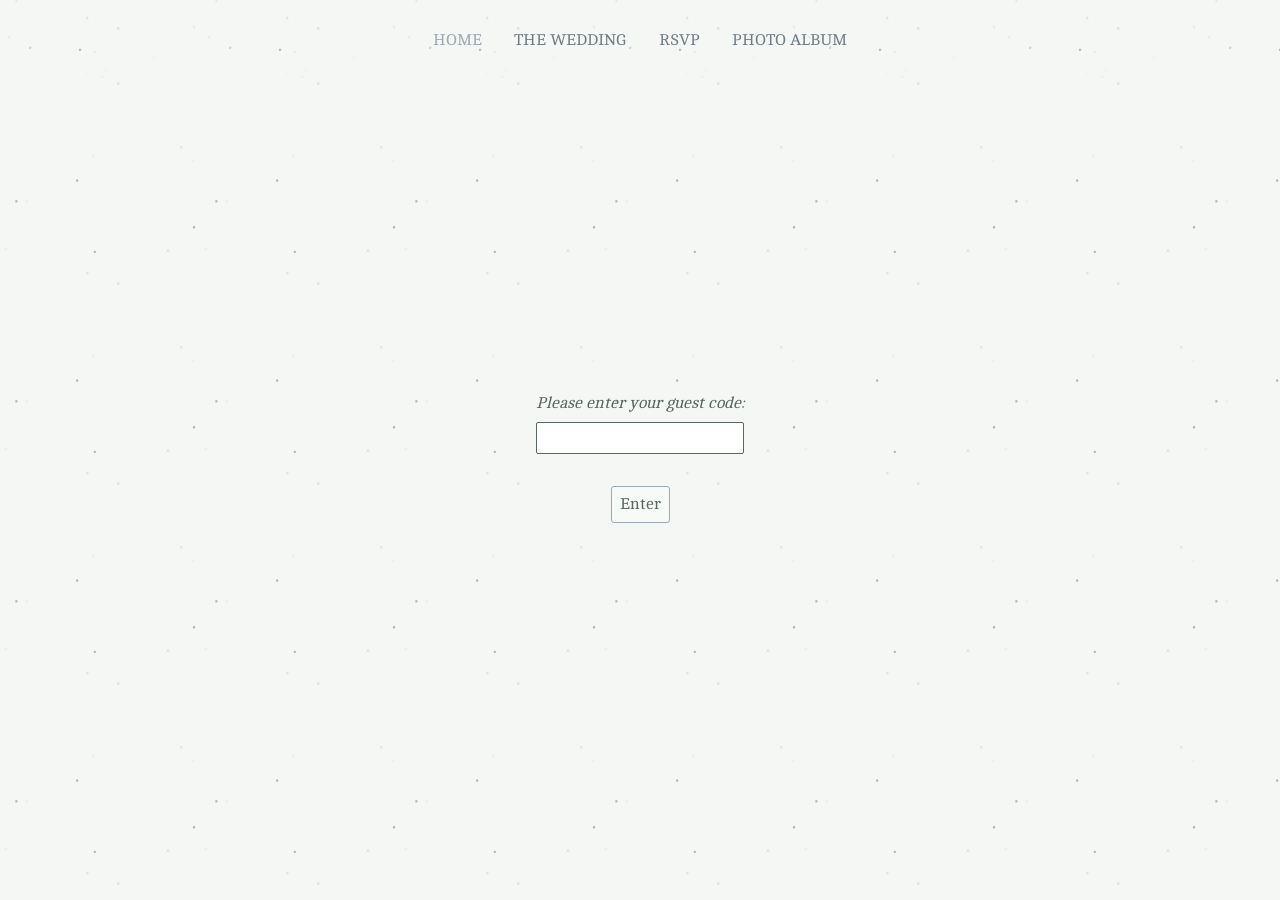
<file: index.html>
<!DOCTYPE html>
<html lang="en">
  <head>
    <meta charset="UTF-8" />
    <link rel="icon" type="image/png" href="/logo.png" />
    <meta name="viewport" content="width=device-width, initial-scale=1.0" />
    <title>Jun Yeu & Qing Wedding</title>
    <script type="module" crossorigin src="/assets/index.ea2c466b.js"></script>
    <link rel="modulepreload" href="/assets/vendor.6395b042.js">
    <link rel="stylesheet" href="/assets/index.38c33682.css">
  </head>
  <body>
    <div id="root"></div>
    
  </body>
</html>
</file>
<file: assets/index.38c33682.css>
@font-face{font-family:Cambo;font-style:normal;font-display:swap;font-weight:400;src:url(/assets/cambo-latin-400-normal.41fc410d.woff2) format("woff2"),url(/assets/cambo-all-400-normal.0c1e4fb3.woff) format("woff");unicode-range:U+0000-00FF,U+0131,U+0152-0153,U+02BB-02BC,U+02C6,U+02DA,U+02DC,U+2000-206F,U+2074,U+20AC,U+2122,U+2191,U+2193,U+2212,U+2215,U+FEFF,U+FFFD}/*! modern-normalize v1.1.0 | MIT License | https://github.com/sindresorhus/modern-normalize */*,:before,:after{box-sizing:border-box}html{-moz-tab-size:4;tab-size:4}html{line-height:1.15;-webkit-text-size-adjust:100%}body{margin:0}body{font-family:system-ui,-apple-system,Segoe UI,Roboto,Helvetica,Arial,sans-serif,"Apple Color Emoji","Segoe UI Emoji"}hr{height:0;color:inherit}abbr[title]{text-decoration:underline dotted}b,strong{font-weight:bolder}code,kbd,samp,pre{font-family:ui-monospace,SFMono-Regular,Consolas,Liberation Mono,Menlo,monospace;font-size:1em}small{font-size:80%}sub,sup{font-size:75%;line-height:0;position:relative;vertical-align:baseline}sub{bottom:-.25em}sup{top:-.5em}table{text-indent:0;border-color:inherit}button,input,optgroup,select,textarea{font-family:inherit;font-size:100%;line-height:1.15;margin:0}button,select{text-transform:none}button,[type=button],[type=reset],[type=submit]{-webkit-appearance:button}::-moz-focus-inner{border-style:none;padding:0}:-moz-focusring{outline:1px dotted ButtonText}:-moz-ui-invalid{box-shadow:none}legend{padding:0}progress{vertical-align:baseline}::-webkit-inner-spin-button,::-webkit-outer-spin-button{height:auto}[type=search]{-webkit-appearance:textfield;outline-offset:-2px}::-webkit-search-decoration{-webkit-appearance:none}::-webkit-file-upload-button{-webkit-appearance:button;font:inherit}summary{display:list-item}body[data-aos-duration="50"] [data-aos],[data-aos][data-aos][data-aos-duration="50"]{transition-duration:50ms}body[data-aos-delay="50"] [data-aos],[data-aos][data-aos][data-aos-delay="50"]{transition-delay:0}body[data-aos-delay="50"] [data-aos].aos-animate,[data-aos][data-aos][data-aos-delay="50"].aos-animate{transition-delay:50ms}body[data-aos-duration="100"] [data-aos],[data-aos][data-aos][data-aos-duration="100"]{transition-duration:.1s}body[data-aos-delay="100"] [data-aos],[data-aos][data-aos][data-aos-delay="100"]{transition-delay:0}body[data-aos-delay="100"] [data-aos].aos-animate,[data-aos][data-aos][data-aos-delay="100"].aos-animate{transition-delay:.1s}body[data-aos-duration="150"] [data-aos],[data-aos][data-aos][data-aos-duration="150"]{transition-duration:.15s}body[data-aos-delay="150"] [data-aos],[data-aos][data-aos][data-aos-delay="150"]{transition-delay:0}body[data-aos-delay="150"] [data-aos].aos-animate,[data-aos][data-aos][data-aos-delay="150"].aos-animate{transition-delay:.15s}body[data-aos-duration="200"] [data-aos],[data-aos][data-aos][data-aos-duration="200"]{transition-duration:.2s}body[data-aos-delay="200"] [data-aos],[data-aos][data-aos][data-aos-delay="200"]{transition-delay:0}body[data-aos-delay="200"] [data-aos].aos-animate,[data-aos][data-aos][data-aos-delay="200"].aos-animate{transition-delay:.2s}body[data-aos-duration="250"] [data-aos],[data-aos][data-aos][data-aos-duration="250"]{transition-duration:.25s}body[data-aos-delay="250"] [data-aos],[data-aos][data-aos][data-aos-delay="250"]{transition-delay:0}body[data-aos-delay="250"] [data-aos].aos-animate,[data-aos][data-aos][data-aos-delay="250"].aos-animate{transition-delay:.25s}body[data-aos-duration="300"] [data-aos],[data-aos][data-aos][data-aos-duration="300"]{transition-duration:.3s}body[data-aos-delay="300"] [data-aos],[data-aos][data-aos][data-aos-delay="300"]{transition-delay:0}body[data-aos-delay="300"] [data-aos].aos-animate,[data-aos][data-aos][data-aos-delay="300"].aos-animate{transition-delay:.3s}body[data-aos-duration="350"] [data-aos],[data-aos][data-aos][data-aos-duration="350"]{transition-duration:.35s}body[data-aos-delay="350"] [data-aos],[data-aos][data-aos][data-aos-delay="350"]{transition-delay:0}body[data-aos-delay="350"] [data-aos].aos-animate,[data-aos][data-aos][data-aos-delay="350"].aos-animate{transition-delay:.35s}body[data-aos-duration="400"] [data-aos],[data-aos][data-aos][data-aos-duration="400"]{transition-duration:.4s}body[data-aos-delay="400"] [data-aos],[data-aos][data-aos][data-aos-delay="400"]{transition-delay:0}body[data-aos-delay="400"] [data-aos].aos-animate,[data-aos][data-aos][data-aos-delay="400"].aos-animate{transition-delay:.4s}body[data-aos-duration="450"] [data-aos],[data-aos][data-aos][data-aos-duration="450"]{transition-duration:.45s}body[data-aos-delay="450"] [data-aos],[data-aos][data-aos][data-aos-delay="450"]{transition-delay:0}body[data-aos-delay="450"] [data-aos].aos-animate,[data-aos][data-aos][data-aos-delay="450"].aos-animate{transition-delay:.45s}body[data-aos-duration="500"] [data-aos],[data-aos][data-aos][data-aos-duration="500"]{transition-duration:.5s}body[data-aos-delay="500"] [data-aos],[data-aos][data-aos][data-aos-delay="500"]{transition-delay:0}body[data-aos-delay="500"] [data-aos].aos-animate,[data-aos][data-aos][data-aos-delay="500"].aos-animate{transition-delay:.5s}body[data-aos-duration="550"] [data-aos],[data-aos][data-aos][data-aos-duration="550"]{transition-duration:.55s}body[data-aos-delay="550"] [data-aos],[data-aos][data-aos][data-aos-delay="550"]{transition-delay:0}body[data-aos-delay="550"] [data-aos].aos-animate,[data-aos][data-aos][data-aos-delay="550"].aos-animate{transition-delay:.55s}body[data-aos-duration="600"] [data-aos],[data-aos][data-aos][data-aos-duration="600"]{transition-duration:.6s}body[data-aos-delay="600"] [data-aos],[data-aos][data-aos][data-aos-delay="600"]{transition-delay:0}body[data-aos-delay="600"] [data-aos].aos-animate,[data-aos][data-aos][data-aos-delay="600"].aos-animate{transition-delay:.6s}body[data-aos-duration="650"] [data-aos],[data-aos][data-aos][data-aos-duration="650"]{transition-duration:.65s}body[data-aos-delay="650"] [data-aos],[data-aos][data-aos][data-aos-delay="650"]{transition-delay:0}body[data-aos-delay="650"] [data-aos].aos-animate,[data-aos][data-aos][data-aos-delay="650"].aos-animate{transition-delay:.65s}body[data-aos-duration="700"] [data-aos],[data-aos][data-aos][data-aos-duration="700"]{transition-duration:.7s}body[data-aos-delay="700"] [data-aos],[data-aos][data-aos][data-aos-delay="700"]{transition-delay:0}body[data-aos-delay="700"] [data-aos].aos-animate,[data-aos][data-aos][data-aos-delay="700"].aos-animate{transition-delay:.7s}body[data-aos-duration="750"] [data-aos],[data-aos][data-aos][data-aos-duration="750"]{transition-duration:.75s}body[data-aos-delay="750"] [data-aos],[data-aos][data-aos][data-aos-delay="750"]{transition-delay:0}body[data-aos-delay="750"] [data-aos].aos-animate,[data-aos][data-aos][data-aos-delay="750"].aos-animate{transition-delay:.75s}body[data-aos-duration="800"] [data-aos],[data-aos][data-aos][data-aos-duration="800"]{transition-duration:.8s}body[data-aos-delay="800"] [data-aos],[data-aos][data-aos][data-aos-delay="800"]{transition-delay:0}body[data-aos-delay="800"] [data-aos].aos-animate,[data-aos][data-aos][data-aos-delay="800"].aos-animate{transition-delay:.8s}body[data-aos-duration="850"] [data-aos],[data-aos][data-aos][data-aos-duration="850"]{transition-duration:.85s}body[data-aos-delay="850"] [data-aos],[data-aos][data-aos][data-aos-delay="850"]{transition-delay:0}body[data-aos-delay="850"] [data-aos].aos-animate,[data-aos][data-aos][data-aos-delay="850"].aos-animate{transition-delay:.85s}body[data-aos-duration="900"] [data-aos],[data-aos][data-aos][data-aos-duration="900"]{transition-duration:.9s}body[data-aos-delay="900"] [data-aos],[data-aos][data-aos][data-aos-delay="900"]{transition-delay:0}body[data-aos-delay="900"] [data-aos].aos-animate,[data-aos][data-aos][data-aos-delay="900"].aos-animate{transition-delay:.9s}body[data-aos-duration="950"] [data-aos],[data-aos][data-aos][data-aos-duration="950"]{transition-duration:.95s}body[data-aos-delay="950"] [data-aos],[data-aos][data-aos][data-aos-delay="950"]{transition-delay:0}body[data-aos-delay="950"] [data-aos].aos-animate,[data-aos][data-aos][data-aos-delay="950"].aos-animate{transition-delay:.95s}body[data-aos-duration="1000"] [data-aos],[data-aos][data-aos][data-aos-duration="1000"]{transition-duration:1s}body[data-aos-delay="1000"] [data-aos],[data-aos][data-aos][data-aos-delay="1000"]{transition-delay:0}body[data-aos-delay="1000"] [data-aos].aos-animate,[data-aos][data-aos][data-aos-delay="1000"].aos-animate{transition-delay:1s}body[data-aos-duration="1050"] [data-aos],[data-aos][data-aos][data-aos-duration="1050"]{transition-duration:1.05s}body[data-aos-delay="1050"] [data-aos],[data-aos][data-aos][data-aos-delay="1050"]{transition-delay:0}body[data-aos-delay="1050"] [data-aos].aos-animate,[data-aos][data-aos][data-aos-delay="1050"].aos-animate{transition-delay:1.05s}body[data-aos-duration="1100"] [data-aos],[data-aos][data-aos][data-aos-duration="1100"]{transition-duration:1.1s}body[data-aos-delay="1100"] [data-aos],[data-aos][data-aos][data-aos-delay="1100"]{transition-delay:0}body[data-aos-delay="1100"] [data-aos].aos-animate,[data-aos][data-aos][data-aos-delay="1100"].aos-animate{transition-delay:1.1s}body[data-aos-duration="1150"] [data-aos],[data-aos][data-aos][data-aos-duration="1150"]{transition-duration:1.15s}body[data-aos-delay="1150"] [data-aos],[data-aos][data-aos][data-aos-delay="1150"]{transition-delay:0}body[data-aos-delay="1150"] [data-aos].aos-animate,[data-aos][data-aos][data-aos-delay="1150"].aos-animate{transition-delay:1.15s}body[data-aos-duration="1200"] [data-aos],[data-aos][data-aos][data-aos-duration="1200"]{transition-duration:1.2s}body[data-aos-delay="1200"] [data-aos],[data-aos][data-aos][data-aos-delay="1200"]{transition-delay:0}body[data-aos-delay="1200"] [data-aos].aos-animate,[data-aos][data-aos][data-aos-delay="1200"].aos-animate{transition-delay:1.2s}body[data-aos-duration="1250"] [data-aos],[data-aos][data-aos][data-aos-duration="1250"]{transition-duration:1.25s}body[data-aos-delay="1250"] [data-aos],[data-aos][data-aos][data-aos-delay="1250"]{transition-delay:0}body[data-aos-delay="1250"] [data-aos].aos-animate,[data-aos][data-aos][data-aos-delay="1250"].aos-animate{transition-delay:1.25s}body[data-aos-duration="1300"] [data-aos],[data-aos][data-aos][data-aos-duration="1300"]{transition-duration:1.3s}body[data-aos-delay="1300"] [data-aos],[data-aos][data-aos][data-aos-delay="1300"]{transition-delay:0}body[data-aos-delay="1300"] [data-aos].aos-animate,[data-aos][data-aos][data-aos-delay="1300"].aos-animate{transition-delay:1.3s}body[data-aos-duration="1350"] [data-aos],[data-aos][data-aos][data-aos-duration="1350"]{transition-duration:1.35s}body[data-aos-delay="1350"] [data-aos],[data-aos][data-aos][data-aos-delay="1350"]{transition-delay:0}body[data-aos-delay="1350"] [data-aos].aos-animate,[data-aos][data-aos][data-aos-delay="1350"].aos-animate{transition-delay:1.35s}body[data-aos-duration="1400"] [data-aos],[data-aos][data-aos][data-aos-duration="1400"]{transition-duration:1.4s}body[data-aos-delay="1400"] [data-aos],[data-aos][data-aos][data-aos-delay="1400"]{transition-delay:0}body[data-aos-delay="1400"] [data-aos].aos-animate,[data-aos][data-aos][data-aos-delay="1400"].aos-animate{transition-delay:1.4s}body[data-aos-duration="1450"] [data-aos],[data-aos][data-aos][data-aos-duration="1450"]{transition-duration:1.45s}body[data-aos-delay="1450"] [data-aos],[data-aos][data-aos][data-aos-delay="1450"]{transition-delay:0}body[data-aos-delay="1450"] [data-aos].aos-animate,[data-aos][data-aos][data-aos-delay="1450"].aos-animate{transition-delay:1.45s}body[data-aos-duration="1500"] [data-aos],[data-aos][data-aos][data-aos-duration="1500"]{transition-duration:1.5s}body[data-aos-delay="1500"] [data-aos],[data-aos][data-aos][data-aos-delay="1500"]{transition-delay:0}body[data-aos-delay="1500"] [data-aos].aos-animate,[data-aos][data-aos][data-aos-delay="1500"].aos-animate{transition-delay:1.5s}body[data-aos-duration="1550"] [data-aos],[data-aos][data-aos][data-aos-duration="1550"]{transition-duration:1.55s}body[data-aos-delay="1550"] [data-aos],[data-aos][data-aos][data-aos-delay="1550"]{transition-delay:0}body[data-aos-delay="1550"] [data-aos].aos-animate,[data-aos][data-aos][data-aos-delay="1550"].aos-animate{transition-delay:1.55s}body[data-aos-duration="1600"] [data-aos],[data-aos][data-aos][data-aos-duration="1600"]{transition-duration:1.6s}body[data-aos-delay="1600"] [data-aos],[data-aos][data-aos][data-aos-delay="1600"]{transition-delay:0}body[data-aos-delay="1600"] [data-aos].aos-animate,[data-aos][data-aos][data-aos-delay="1600"].aos-animate{transition-delay:1.6s}body[data-aos-duration="1650"] [data-aos],[data-aos][data-aos][data-aos-duration="1650"]{transition-duration:1.65s}body[data-aos-delay="1650"] [data-aos],[data-aos][data-aos][data-aos-delay="1650"]{transition-delay:0}body[data-aos-delay="1650"] [data-aos].aos-animate,[data-aos][data-aos][data-aos-delay="1650"].aos-animate{transition-delay:1.65s}body[data-aos-duration="1700"] [data-aos],[data-aos][data-aos][data-aos-duration="1700"]{transition-duration:1.7s}body[data-aos-delay="1700"] [data-aos],[data-aos][data-aos][data-aos-delay="1700"]{transition-delay:0}body[data-aos-delay="1700"] [data-aos].aos-animate,[data-aos][data-aos][data-aos-delay="1700"].aos-animate{transition-delay:1.7s}body[data-aos-duration="1750"] [data-aos],[data-aos][data-aos][data-aos-duration="1750"]{transition-duration:1.75s}body[data-aos-delay="1750"] [data-aos],[data-aos][data-aos][data-aos-delay="1750"]{transition-delay:0}body[data-aos-delay="1750"] [data-aos].aos-animate,[data-aos][data-aos][data-aos-delay="1750"].aos-animate{transition-delay:1.75s}body[data-aos-duration="1800"] [data-aos],[data-aos][data-aos][data-aos-duration="1800"]{transition-duration:1.8s}body[data-aos-delay="1800"] [data-aos],[data-aos][data-aos][data-aos-delay="1800"]{transition-delay:0}body[data-aos-delay="1800"] [data-aos].aos-animate,[data-aos][data-aos][data-aos-delay="1800"].aos-animate{transition-delay:1.8s}body[data-aos-duration="1850"] [data-aos],[data-aos][data-aos][data-aos-duration="1850"]{transition-duration:1.85s}body[data-aos-delay="1850"] [data-aos],[data-aos][data-aos][data-aos-delay="1850"]{transition-delay:0}body[data-aos-delay="1850"] [data-aos].aos-animate,[data-aos][data-aos][data-aos-delay="1850"].aos-animate{transition-delay:1.85s}body[data-aos-duration="1900"] [data-aos],[data-aos][data-aos][data-aos-duration="1900"]{transition-duration:1.9s}body[data-aos-delay="1900"] [data-aos],[data-aos][data-aos][data-aos-delay="1900"]{transition-delay:0}body[data-aos-delay="1900"] [data-aos].aos-animate,[data-aos][data-aos][data-aos-delay="1900"].aos-animate{transition-delay:1.9s}body[data-aos-duration="1950"] [data-aos],[data-aos][data-aos][data-aos-duration="1950"]{transition-duration:1.95s}body[data-aos-delay="1950"] [data-aos],[data-aos][data-aos][data-aos-delay="1950"]{transition-delay:0}body[data-aos-delay="1950"] [data-aos].aos-animate,[data-aos][data-aos][data-aos-delay="1950"].aos-animate{transition-delay:1.95s}body[data-aos-duration="2000"] [data-aos],[data-aos][data-aos][data-aos-duration="2000"]{transition-duration:2s}body[data-aos-delay="2000"] [data-aos],[data-aos][data-aos][data-aos-delay="2000"]{transition-delay:0}body[data-aos-delay="2000"] [data-aos].aos-animate,[data-aos][data-aos][data-aos-delay="2000"].aos-animate{transition-delay:2s}body[data-aos-duration="2050"] [data-aos],[data-aos][data-aos][data-aos-duration="2050"]{transition-duration:2.05s}body[data-aos-delay="2050"] [data-aos],[data-aos][data-aos][data-aos-delay="2050"]{transition-delay:0}body[data-aos-delay="2050"] [data-aos].aos-animate,[data-aos][data-aos][data-aos-delay="2050"].aos-animate{transition-delay:2.05s}body[data-aos-duration="2100"] [data-aos],[data-aos][data-aos][data-aos-duration="2100"]{transition-duration:2.1s}body[data-aos-delay="2100"] [data-aos],[data-aos][data-aos][data-aos-delay="2100"]{transition-delay:0}body[data-aos-delay="2100"] [data-aos].aos-animate,[data-aos][data-aos][data-aos-delay="2100"].aos-animate{transition-delay:2.1s}body[data-aos-duration="2150"] [data-aos],[data-aos][data-aos][data-aos-duration="2150"]{transition-duration:2.15s}body[data-aos-delay="2150"] [data-aos],[data-aos][data-aos][data-aos-delay="2150"]{transition-delay:0}body[data-aos-delay="2150"] [data-aos].aos-animate,[data-aos][data-aos][data-aos-delay="2150"].aos-animate{transition-delay:2.15s}body[data-aos-duration="2200"] [data-aos],[data-aos][data-aos][data-aos-duration="2200"]{transition-duration:2.2s}body[data-aos-delay="2200"] [data-aos],[data-aos][data-aos][data-aos-delay="2200"]{transition-delay:0}body[data-aos-delay="2200"] [data-aos].aos-animate,[data-aos][data-aos][data-aos-delay="2200"].aos-animate{transition-delay:2.2s}body[data-aos-duration="2250"] [data-aos],[data-aos][data-aos][data-aos-duration="2250"]{transition-duration:2.25s}body[data-aos-delay="2250"] [data-aos],[data-aos][data-aos][data-aos-delay="2250"]{transition-delay:0}body[data-aos-delay="2250"] [data-aos].aos-animate,[data-aos][data-aos][data-aos-delay="2250"].aos-animate{transition-delay:2.25s}body[data-aos-duration="2300"] [data-aos],[data-aos][data-aos][data-aos-duration="2300"]{transition-duration:2.3s}body[data-aos-delay="2300"] [data-aos],[data-aos][data-aos][data-aos-delay="2300"]{transition-delay:0}body[data-aos-delay="2300"] [data-aos].aos-animate,[data-aos][data-aos][data-aos-delay="2300"].aos-animate{transition-delay:2.3s}body[data-aos-duration="2350"] [data-aos],[data-aos][data-aos][data-aos-duration="2350"]{transition-duration:2.35s}body[data-aos-delay="2350"] [data-aos],[data-aos][data-aos][data-aos-delay="2350"]{transition-delay:0}body[data-aos-delay="2350"] [data-aos].aos-animate,[data-aos][data-aos][data-aos-delay="2350"].aos-animate{transition-delay:2.35s}body[data-aos-duration="2400"] [data-aos],[data-aos][data-aos][data-aos-duration="2400"]{transition-duration:2.4s}body[data-aos-delay="2400"] [data-aos],[data-aos][data-aos][data-aos-delay="2400"]{transition-delay:0}body[data-aos-delay="2400"] [data-aos].aos-animate,[data-aos][data-aos][data-aos-delay="2400"].aos-animate{transition-delay:2.4s}body[data-aos-duration="2450"] [data-aos],[data-aos][data-aos][data-aos-duration="2450"]{transition-duration:2.45s}body[data-aos-delay="2450"] [data-aos],[data-aos][data-aos][data-aos-delay="2450"]{transition-delay:0}body[data-aos-delay="2450"] [data-aos].aos-animate,[data-aos][data-aos][data-aos-delay="2450"].aos-animate{transition-delay:2.45s}body[data-aos-duration="2500"] [data-aos],[data-aos][data-aos][data-aos-duration="2500"]{transition-duration:2.5s}body[data-aos-delay="2500"] [data-aos],[data-aos][data-aos][data-aos-delay="2500"]{transition-delay:0}body[data-aos-delay="2500"] [data-aos].aos-animate,[data-aos][data-aos][data-aos-delay="2500"].aos-animate{transition-delay:2.5s}body[data-aos-duration="2550"] [data-aos],[data-aos][data-aos][data-aos-duration="2550"]{transition-duration:2.55s}body[data-aos-delay="2550"] [data-aos],[data-aos][data-aos][data-aos-delay="2550"]{transition-delay:0}body[data-aos-delay="2550"] [data-aos].aos-animate,[data-aos][data-aos][data-aos-delay="2550"].aos-animate{transition-delay:2.55s}body[data-aos-duration="2600"] [data-aos],[data-aos][data-aos][data-aos-duration="2600"]{transition-duration:2.6s}body[data-aos-delay="2600"] [data-aos],[data-aos][data-aos][data-aos-delay="2600"]{transition-delay:0}body[data-aos-delay="2600"] [data-aos].aos-animate,[data-aos][data-aos][data-aos-delay="2600"].aos-animate{transition-delay:2.6s}body[data-aos-duration="2650"] [data-aos],[data-aos][data-aos][data-aos-duration="2650"]{transition-duration:2.65s}body[data-aos-delay="2650"] [data-aos],[data-aos][data-aos][data-aos-delay="2650"]{transition-delay:0}body[data-aos-delay="2650"] [data-aos].aos-animate,[data-aos][data-aos][data-aos-delay="2650"].aos-animate{transition-delay:2.65s}body[data-aos-duration="2700"] [data-aos],[data-aos][data-aos][data-aos-duration="2700"]{transition-duration:2.7s}body[data-aos-delay="2700"] [data-aos],[data-aos][data-aos][data-aos-delay="2700"]{transition-delay:0}body[data-aos-delay="2700"] [data-aos].aos-animate,[data-aos][data-aos][data-aos-delay="2700"].aos-animate{transition-delay:2.7s}body[data-aos-duration="2750"] [data-aos],[data-aos][data-aos][data-aos-duration="2750"]{transition-duration:2.75s}body[data-aos-delay="2750"] [data-aos],[data-aos][data-aos][data-aos-delay="2750"]{transition-delay:0}body[data-aos-delay="2750"] [data-aos].aos-animate,[data-aos][data-aos][data-aos-delay="2750"].aos-animate{transition-delay:2.75s}body[data-aos-duration="2800"] [data-aos],[data-aos][data-aos][data-aos-duration="2800"]{transition-duration:2.8s}body[data-aos-delay="2800"] [data-aos],[data-aos][data-aos][data-aos-delay="2800"]{transition-delay:0}body[data-aos-delay="2800"] [data-aos].aos-animate,[data-aos][data-aos][data-aos-delay="2800"].aos-animate{transition-delay:2.8s}body[data-aos-duration="2850"] [data-aos],[data-aos][data-aos][data-aos-duration="2850"]{transition-duration:2.85s}body[data-aos-delay="2850"] [data-aos],[data-aos][data-aos][data-aos-delay="2850"]{transition-delay:0}body[data-aos-delay="2850"] [data-aos].aos-animate,[data-aos][data-aos][data-aos-delay="2850"].aos-animate{transition-delay:2.85s}body[data-aos-duration="2900"] [data-aos],[data-aos][data-aos][data-aos-duration="2900"]{transition-duration:2.9s}body[data-aos-delay="2900"] [data-aos],[data-aos][data-aos][data-aos-delay="2900"]{transition-delay:0}body[data-aos-delay="2900"] [data-aos].aos-animate,[data-aos][data-aos][data-aos-delay="2900"].aos-animate{transition-delay:2.9s}body[data-aos-duration="2950"] [data-aos],[data-aos][data-aos][data-aos-duration="2950"]{transition-duration:2.95s}body[data-aos-delay="2950"] [data-aos],[data-aos][data-aos][data-aos-delay="2950"]{transition-delay:0}body[data-aos-delay="2950"] [data-aos].aos-animate,[data-aos][data-aos][data-aos-delay="2950"].aos-animate{transition-delay:2.95s}body[data-aos-duration="3000"] [data-aos],[data-aos][data-aos][data-aos-duration="3000"]{transition-duration:3s}body[data-aos-delay="3000"] [data-aos],[data-aos][data-aos][data-aos-delay="3000"]{transition-delay:0}body[data-aos-delay="3000"] [data-aos].aos-animate,[data-aos][data-aos][data-aos-delay="3000"].aos-animate{transition-delay:3s}body[data-aos-easing=linear] [data-aos],[data-aos][data-aos][data-aos-easing=linear]{transition-timing-function:cubic-bezier(.25,.25,.75,.75)}body[data-aos-easing=ease] [data-aos],[data-aos][data-aos][data-aos-easing=ease]{transition-timing-function:cubic-bezier(.25,.1,.25,1)}body[data-aos-easing=ease-in] [data-aos],[data-aos][data-aos][data-aos-easing=ease-in]{transition-timing-function:cubic-bezier(.42,0,1,1)}body[data-aos-easing=ease-out] [data-aos],[data-aos][data-aos][data-aos-easing=ease-out]{transition-timing-function:cubic-bezier(0,0,.58,1)}body[data-aos-easing=ease-in-out] [data-aos],[data-aos][data-aos][data-aos-easing=ease-in-out]{transition-timing-function:cubic-bezier(.42,0,.58,1)}body[data-aos-easing=ease-in-back] [data-aos],[data-aos][data-aos][data-aos-easing=ease-in-back]{transition-timing-function:cubic-bezier(.6,-.28,.735,.045)}body[data-aos-easing=ease-out-back] [data-aos],[data-aos][data-aos][data-aos-easing=ease-out-back]{transition-timing-function:cubic-bezier(.175,.885,.32,1.275)}body[data-aos-easing=ease-in-out-back] [data-aos],[data-aos][data-aos][data-aos-easing=ease-in-out-back]{transition-timing-function:cubic-bezier(.68,-.55,.265,1.55)}body[data-aos-easing=ease-in-sine] [data-aos],[data-aos][data-aos][data-aos-easing=ease-in-sine]{transition-timing-function:cubic-bezier(.47,0,.745,.715)}body[data-aos-easing=ease-out-sine] [data-aos],[data-aos][data-aos][data-aos-easing=ease-out-sine]{transition-timing-function:cubic-bezier(.39,.575,.565,1)}body[data-aos-easing=ease-in-out-sine] [data-aos],[data-aos][data-aos][data-aos-easing=ease-in-out-sine]{transition-timing-function:cubic-bezier(.445,.05,.55,.95)}body[data-aos-easing=ease-in-quad] [data-aos],[data-aos][data-aos][data-aos-easing=ease-in-quad]{transition-timing-function:cubic-bezier(.55,.085,.68,.53)}body[data-aos-easing=ease-out-quad] [data-aos],[data-aos][data-aos][data-aos-easing=ease-out-quad]{transition-timing-function:cubic-bezier(.25,.46,.45,.94)}body[data-aos-easing=ease-in-out-quad] [data-aos],[data-aos][data-aos][data-aos-easing=ease-in-out-quad]{transition-timing-function:cubic-bezier(.455,.03,.515,.955)}body[data-aos-easing=ease-in-cubic] [data-aos],[data-aos][data-aos][data-aos-easing=ease-in-cubic]{transition-timing-function:cubic-bezier(.55,.085,.68,.53)}body[data-aos-easing=ease-out-cubic] [data-aos],[data-aos][data-aos][data-aos-easing=ease-out-cubic]{transition-timing-function:cubic-bezier(.25,.46,.45,.94)}body[data-aos-easing=ease-in-out-cubic] [data-aos],[data-aos][data-aos][data-aos-easing=ease-in-out-cubic]{transition-timing-function:cubic-bezier(.455,.03,.515,.955)}body[data-aos-easing=ease-in-quart] [data-aos],[data-aos][data-aos][data-aos-easing=ease-in-quart]{transition-timing-function:cubic-bezier(.55,.085,.68,.53)}body[data-aos-easing=ease-out-quart] [data-aos],[data-aos][data-aos][data-aos-easing=ease-out-quart]{transition-timing-function:cubic-bezier(.25,.46,.45,.94)}body[data-aos-easing=ease-in-out-quart] [data-aos],[data-aos][data-aos][data-aos-easing=ease-in-out-quart]{transition-timing-function:cubic-bezier(.455,.03,.515,.955)}[data-aos^=fade][data-aos^=fade]{opacity:0;transition-property:opacity,transform}[data-aos^=fade][data-aos^=fade].aos-animate{opacity:1;transform:translate(0)}[data-aos=fade-up]{transform:translateY(16px)}[data-aos=fade-down]{transform:translateY(-16px)}[data-aos=fade-right]{transform:translate(-16px)}[data-aos=fade-left]{transform:translate(16px)}[data-aos=fade-up-right]{transform:translate(-16px,16px)}[data-aos=fade-up-left]{transform:translate(16px,16px)}[data-aos=fade-down-right]{transform:translate(-16px,-16px)}[data-aos=fade-down-left]{transform:translate(16px,-16px)}[data-aos^=zoom][data-aos^=zoom]{opacity:0;transition-property:opacity,transform}[data-aos^=zoom][data-aos^=zoom].aos-animate{opacity:1;transform:translate(0) scale(1)}[data-aos=zoom-in]{transform:scale(.6)}[data-aos=zoom-in-up]{transform:translateY(16px) scale(.6)}[data-aos=zoom-in-down]{transform:translateY(-16px) scale(.6)}[data-aos=zoom-in-right]{transform:translate(-16px) scale(.6)}[data-aos=zoom-in-left]{transform:translate(16px) scale(.6)}[data-aos=zoom-out]{transform:scale(1.2)}[data-aos=zoom-out-up]{transform:translateY(16px) scale(1.2)}[data-aos=zoom-out-down]{transform:translateY(-16px) scale(1.2)}[data-aos=zoom-out-right]{transform:translate(-16px) scale(1.2)}[data-aos=zoom-out-left]{transform:translate(16px) scale(1.2)}[data-aos^=slide][data-aos^=slide]{transition-property:transform}[data-aos^=slide][data-aos^=slide].aos-animate{transform:translate(0)}[data-aos=slide-up]{transform:translateY(100%)}[data-aos=slide-down]{transform:translateY(-100%)}[data-aos=slide-right]{transform:translate(-100%)}[data-aos=slide-left]{transform:translate(100%)}[data-aos^=flip][data-aos^=flip]{backface-visibility:hidden;transition-property:transform}[data-aos=flip-left]{transform:perspective(2500px) rotateY(-100deg)}[data-aos=flip-left].aos-animate{transform:perspective(2500px) rotateY(0)}[data-aos=flip-right]{transform:perspective(2500px) rotateY(100deg)}[data-aos=flip-right].aos-animate{transform:perspective(2500px) rotateY(0)}[data-aos=flip-up]{transform:perspective(2500px) rotateX(-100deg)}[data-aos=flip-up].aos-animate{transform:perspective(2500px) rotateX(0)}[data-aos=flip-down]{transform:perspective(2500px) rotateX(100deg)}[data-aos=flip-down].aos-animate{transform:perspective(2500px) rotateX(0)}[data-aos^=fade-slide][data-aos^=fade-slide]{opacity:0;transition-property:opacity,transform}[data-aos^=fade-slide][data-aos^=fade-slide].aos-animate{opacity:1;transform:translate(0)}[data-aos=fade-slide-up]{transform:translateY(160px)}[data-aos=fade-slide-down]{transform:translateY(-160px)}[data-aos=fade-slide-right]{transform:translate(-160px)}[data-aos=fade-slide-left]{transform:translate(160px)}/*!
* Hamburgers
* @description Tasty CSS-animated hamburgers
* @author Jonathan Suh @jonsuh
* @site https://jonsuh.com/hamburgers
* @link https://github.com/jonsuh/hamburgers
*/.hamburger{padding:.75rem .5rem .5rem;margin:-.5rem;display:inline-block;cursor:pointer;transition-property:opacity,filter;transition-duration:.15s;transition-timing-function:linear;font:inherit;color:inherit;text-transform:none;background-color:transparent;border:0;overflow:visible}.hamburger:hover,.hamburger.is-active:hover{opacity:.6}.hamburger.is-active .hamburger-inner,.hamburger.is-active .hamburger-inner:before,.hamburger.is-active .hamburger-inner:after{background-color:#8da19d}.hamburger.is-active .hamburger-inner{transform:translateY(-7px) rotate(-45deg);transition-delay:.22s;transition-timing-function:cubic-bezier(.215,.61,.355,1)}.hamburger.is-active .hamburger-inner:after{top:0;opacity:0;transition:top .2s cubic-bezier(.33333,0,.66667,.33333),opacity .1s .22s linear}.hamburger.is-active .hamburger-inner:before{top:0;transform:rotate(-90deg);transition:top .1s .16s cubic-bezier(.33333,0,.66667,.33333),transform .13s .25s cubic-bezier(.215,.61,.355,1)}.hamburger-box{width:24px;height:16px;display:inline-block;position:relative}.hamburger-inner{display:block;margin-top:-1px;top:auto;bottom:0;transition-duration:.13s;transition-delay:.13s;transition-timing-function:cubic-bezier(.55,.055,.675,.19)}.hamburger-inner,.hamburger-inner:before,.hamburger-inner:after{width:24px;height:2px;background-color:#8da19d;position:absolute;transition-property:transform;transition-duration:.15s;transition-timing-function:ease}.hamburger-inner:before,.hamburger-inner:after{content:"";display:block}.hamburger-inner:before{top:-7px;transition:top .12s .2s cubic-bezier(.33333,.66667,.66667,1),transform .13s cubic-bezier(.55,.055,.675,.19)}.hamburger-inner:after{bottom:-7px;top:-14px;transition:top .2s .2s cubic-bezier(.33333,.66667,.66667,1),opacity .1s linear}@font-face{font-family:swiper-icons;src:url(data:application/font-woff;charset=utf-8;base64,\ [base64]//wADZ2x5ZgAAAywAAADMAAAD2MHtryVoZWFkAAABbAAAADAAAAA2E2+eoWhoZWEAAAGcAAAAHwAAACQC9gDzaG10eAAAAigAAAAZAAAArgJkABFsb2NhAAAC0AAAAFoAAABaFQAUGG1heHAAAAG8AAAAHwAAACAAcABAbmFtZQAAA/gAAAE5AAACXvFdBwlwb3N0AAAFNAAAAGIAAACE5s74hXjaY2BkYGAAYpf5Hu/j+W2+MnAzMYDAzaX6QjD6/4//Bxj5GA8AuRwMYGkAPywL13jaY2BkYGA88P8Agx4j+/8fQDYfA1AEBWgDAIB2BOoAeNpjYGRgYNBh4GdgYgABEMnIABJzYNADCQAACWgAsQB42mNgYfzCOIGBlYGB0YcxjYGBwR1Kf2WQZGhhYGBiYGVmgAFGBiQQkOaawtDAoMBQxXjg/wEGPcYDDA4wNUA2CCgwsAAAO4EL6gAAeNpj2M0gyAACqxgGNWBkZ2D4/wMA+xkDdgAAAHjaY2BgYGaAYBkGRgYQiAHyGMF8FgYHIM3DwMHABGQrMOgyWDLEM1T9/w8UBfEMgLzE////P/5//f/V/xv+r4eaAAeMbAxwIUYmIMHEgKYAYjUcsDAwsLKxc3BycfPw8jEQA/[base64]/uznmfPFBNODM2K7MTQ45YEAZqGP81AmGGcF3iPqOop0r1SPTaTbVkfUe4HXj97wYE+yNwWYxwWu4v1ugWHgo3S1XdZEVqWM7ET0cfnLGxWfkgR42o2PvWrDMBSFj/IHLaF0zKjRgdiVMwScNRAoWUoH78Y2icB/yIY09An6AH2Bdu/UB+yxopYshQiEvnvu0dURgDt8QeC8PDw7Fpji3fEA4z/PEJ6YOB5hKh4dj3EvXhxPqH/SKUY3rJ7srZ4FZnh1PMAtPhwP6fl2PMJMPDgeQ4rY8YT6Gzao0eAEA409DuggmTnFnOcSCiEiLMgxCiTI6Cq5DZUd3Qmp10vO0LaLTd2cjN4fOumlc7lUYbSQcZFkutRG7g6JKZKy0RmdLY680CDnEJ+UMkpFFe1RN7nxdVpXrC4aTtnaurOnYercZg2YVmLN/d/gczfEimrE/fs/bOuq29Zmn8tloORaXgZgGa78yO9/cnXm2BpaGvq25Dv9S4E9+5SIc9PqupJKhYFSSl47+Qcr1mYNAAAAeNptw0cKwkAAAMDZJA8Q7OUJvkLsPfZ6zFVERPy8qHh2YER+3i/BP83vIBLLySsoKimrqKqpa2hp6+jq6RsYGhmbmJqZSy0sraxtbO3sHRydnEMU4uR6yx7JJXveP7WrDycAAAAAAAH//wACeNpjYGRgYOABYhkgZgJCZgZNBkYGLQZtIJsFLMYAAAw3ALgAeNolizEKgDAQBCchRbC2sFER0YD6qVQiBCv/H9ezGI6Z5XBAw8CBK/m5iQQVauVbXLnOrMZv2oLdKFa8Pjuru2hJzGabmOSLzNMzvutpB3N42mNgZGBg4GKQYzBhYMxJLMlj4GBgAYow/P/PAJJhLM6sSoWKfWCAAwDAjgbRAAB42mNgYGBkAIIbCZo5IPrmUn0hGA0AO8EFTQAA);font-weight:400;font-style:normal}:root{--swiper-theme-color:#007aff}.swiper{margin-left:auto;margin-right:auto;position:relative;overflow:hidden;list-style:none;padding:0;z-index:1}.swiper-vertical>.swiper-wrapper{flex-direction:column}.swiper-wrapper{position:relative;width:100%;height:100%;z-index:1;display:flex;transition-property:transform;box-sizing:content-box}.swiper-android .swiper-slide,.swiper-wrapper{transform:translate(0)}.swiper-pointer-events{touch-action:pan-y}.swiper-pointer-events.swiper-vertical{touch-action:pan-x}.swiper-slide{flex-shrink:0;width:100%;height:100%;position:relative;transition-property:transform}.swiper-slide-invisible-blank{visibility:hidden}.swiper-autoheight,.swiper-autoheight .swiper-slide{height:auto}.swiper-autoheight .swiper-wrapper{align-items:flex-start;transition-property:transform,height}.swiper-backface-hidden .swiper-slide{transform:translateZ(0);-webkit-backface-visibility:hidden;backface-visibility:hidden}.swiper-3d,.swiper-3d.swiper-css-mode .swiper-wrapper{perspective:1200px}.swiper-3d .swiper-cube-shadow,.swiper-3d .swiper-slide,.swiper-3d .swiper-slide-shadow,.swiper-3d .swiper-slide-shadow-bottom,.swiper-3d .swiper-slide-shadow-left,.swiper-3d .swiper-slide-shadow-right,.swiper-3d .swiper-slide-shadow-top,.swiper-3d .swiper-wrapper{transform-style:preserve-3d}.swiper-3d .swiper-slide-shadow,.swiper-3d .swiper-slide-shadow-bottom,.swiper-3d .swiper-slide-shadow-left,.swiper-3d .swiper-slide-shadow-right,.swiper-3d .swiper-slide-shadow-top{position:absolute;left:0;top:0;width:100%;height:100%;pointer-events:none;z-index:10}.swiper-3d .swiper-slide-shadow{background:rgba(0,0,0,.15)}.swiper-3d .swiper-slide-shadow-left{background-image:linear-gradient(to left,rgba(0,0,0,.5),rgba(0,0,0,0))}.swiper-3d .swiper-slide-shadow-right{background-image:linear-gradient(to right,rgba(0,0,0,.5),rgba(0,0,0,0))}.swiper-3d .swiper-slide-shadow-top{background-image:linear-gradient(to top,rgba(0,0,0,.5),rgba(0,0,0,0))}.swiper-3d .swiper-slide-shadow-bottom{background-image:linear-gradient(to bottom,rgba(0,0,0,.5),rgba(0,0,0,0))}.swiper-css-mode>.swiper-wrapper{overflow:auto;scrollbar-width:none;-ms-overflow-style:none}.swiper-css-mode>.swiper-wrapper::-webkit-scrollbar{display:none}.swiper-css-mode>.swiper-wrapper>.swiper-slide{scroll-snap-align:start start}.swiper-horizontal.swiper-css-mode>.swiper-wrapper{scroll-snap-type:x mandatory}.swiper-vertical.swiper-css-mode>.swiper-wrapper{scroll-snap-type:y mandatory}.swiper-centered>.swiper-wrapper:before{content:"";flex-shrink:0;order:9999}.swiper-centered.swiper-horizontal>.swiper-wrapper>.swiper-slide:first-child{margin-inline-start:var(--swiper-centered-offset-before)}.swiper-centered.swiper-horizontal>.swiper-wrapper:before{height:100%;min-height:1px;width:var(--swiper-centered-offset-after)}.swiper-centered.swiper-vertical>.swiper-wrapper>.swiper-slide:first-child{margin-block-start:var(--swiper-centered-offset-before)}.swiper-centered.swiper-vertical>.swiper-wrapper:before{width:100%;min-width:1px;height:var(--swiper-centered-offset-after)}.swiper-centered>.swiper-wrapper>.swiper-slide{scroll-snap-align:center center}.swiper-pagination{position:absolute;text-align:center;transition:.3s opacity;transform:translate(0);z-index:10}.swiper-pagination.swiper-pagination-hidden{opacity:0}.swiper-horizontal>.swiper-pagination-bullets,.swiper-pagination-bullets.swiper-pagination-horizontal,.swiper-pagination-custom,.swiper-pagination-fraction{bottom:10px;left:0;width:100%}.swiper-pagination-bullets-dynamic{overflow:hidden;font-size:0}.swiper-pagination-bullets-dynamic .swiper-pagination-bullet{transform:scale(.33);position:relative}.swiper-pagination-bullets-dynamic .swiper-pagination-bullet-active,.swiper-pagination-bullets-dynamic .swiper-pagination-bullet-active-main{transform:scale(1)}.swiper-pagination-bullets-dynamic .swiper-pagination-bullet-active-prev{transform:scale(.66)}.swiper-pagination-bullets-dynamic .swiper-pagination-bullet-active-prev-prev{transform:scale(.33)}.swiper-pagination-bullets-dynamic .swiper-pagination-bullet-active-next{transform:scale(.66)}.swiper-pagination-bullets-dynamic .swiper-pagination-bullet-active-next-next{transform:scale(.33)}.swiper-pagination-bullet{width:var(--swiper-pagination-bullet-width,var(--swiper-pagination-bullet-size,8px));height:var(--swiper-pagination-bullet-height,var(--swiper-pagination-bullet-size,8px));display:inline-block;border-radius:50%;background:var(--swiper-pagination-bullet-inactive-color,#000);opacity:var(--swiper-pagination-bullet-inactive-opacity, .2)}button.swiper-pagination-bullet{border:none;margin:0;padding:0;box-shadow:none;-webkit-appearance:none;appearance:none}.swiper-pagination-clickable .swiper-pagination-bullet{cursor:pointer}.swiper-pagination-bullet:only-child{display:none!important}.swiper-pagination-bullet-active{opacity:var(--swiper-pagination-bullet-opacity, 1);background:var(--swiper-pagination-color,var(--swiper-theme-color))}.swiper-pagination-vertical.swiper-pagination-bullets,.swiper-vertical>.swiper-pagination-bullets{right:10px;top:50%;transform:translateY(-50%)}.swiper-pagination-vertical.swiper-pagination-bullets .swiper-pagination-bullet,.swiper-vertical>.swiper-pagination-bullets .swiper-pagination-bullet{margin:var(--swiper-pagination-bullet-vertical-gap,6px) 0;display:block}.swiper-pagination-vertical.swiper-pagination-bullets.swiper-pagination-bullets-dynamic,.swiper-vertical>.swiper-pagination-bullets.swiper-pagination-bullets-dynamic{top:50%;transform:translateY(-50%);width:8px}.swiper-pagination-vertical.swiper-pagination-bullets.swiper-pagination-bullets-dynamic .swiper-pagination-bullet,.swiper-vertical>.swiper-pagination-bullets.swiper-pagination-bullets-dynamic .swiper-pagination-bullet{display:inline-block;transition:.2s transform,.2s top}.swiper-horizontal>.swiper-pagination-bullets .swiper-pagination-bullet,.swiper-pagination-horizontal.swiper-pagination-bullets .swiper-pagination-bullet{margin:0 var(--swiper-pagination-bullet-horizontal-gap,4px)}.swiper-horizontal>.swiper-pagination-bullets.swiper-pagination-bullets-dynamic,.swiper-pagination-horizontal.swiper-pagination-bullets.swiper-pagination-bullets-dynamic{left:50%;transform:translate(-50%);white-space:nowrap}.swiper-horizontal>.swiper-pagination-bullets.swiper-pagination-bullets-dynamic .swiper-pagination-bullet,.swiper-pagination-horizontal.swiper-pagination-bullets.swiper-pagination-bullets-dynamic .swiper-pagination-bullet{transition:.2s transform,.2s left}.swiper-horizontal.swiper-rtl>.swiper-pagination-bullets-dynamic .swiper-pagination-bullet{transition:.2s transform,.2s right}.swiper-pagination-progressbar{background:rgba(0,0,0,.25);position:absolute}.swiper-pagination-progressbar .swiper-pagination-progressbar-fill{background:var(--swiper-pagination-color,var(--swiper-theme-color));position:absolute;left:0;top:0;width:100%;height:100%;transform:scale(0);transform-origin:left top}.swiper-rtl .swiper-pagination-progressbar .swiper-pagination-progressbar-fill{transform-origin:right top}.swiper-horizontal>.swiper-pagination-progressbar,.swiper-pagination-progressbar.swiper-pagination-horizontal,.swiper-pagination-progressbar.swiper-pagination-vertical.swiper-pagination-progressbar-opposite,.swiper-vertical>.swiper-pagination-progressbar.swiper-pagination-progressbar-opposite{width:100%;height:4px;left:0;top:0}.swiper-horizontal>.swiper-pagination-progressbar.swiper-pagination-progressbar-opposite,.swiper-pagination-progressbar.swiper-pagination-horizontal.swiper-pagination-progressbar-opposite,.swiper-pagination-progressbar.swiper-pagination-vertical,.swiper-vertical>.swiper-pagination-progressbar{width:4px;height:100%;left:0;top:0}.swiper-pagination-lock{display:none}:root{--swiper-navigation-size:44px}.swiper-button-next,.swiper-button-prev{position:absolute;top:50%;width:calc(var(--swiper-navigation-size)/ 44 * 27);height:var(--swiper-navigation-size);margin-top:calc(0px - (var(--swiper-navigation-size)/ 2));z-index:10;cursor:pointer;display:flex;align-items:center;justify-content:center;color:var(--swiper-navigation-color,var(--swiper-theme-color))}.swiper-button-next.swiper-button-disabled,.swiper-button-prev.swiper-button-disabled{opacity:.35;cursor:auto;pointer-events:none}.swiper-button-next:after,.swiper-button-prev:after{font-family:swiper-icons;font-size:var(--swiper-navigation-size);text-transform:none!important;letter-spacing:0;text-transform:none;font-variant:initial;line-height:1}.swiper-button-prev,.swiper-rtl .swiper-button-next{left:10px;right:auto}.swiper-button-prev:after,.swiper-rtl .swiper-button-next:after{content:"prev"}.swiper-button-next,.swiper-rtl .swiper-button-prev{right:10px;left:auto}.swiper-button-next:after,.swiper-rtl .swiper-button-prev:after{content:"next"}.swiper-button-lock{display:none}
</file>
